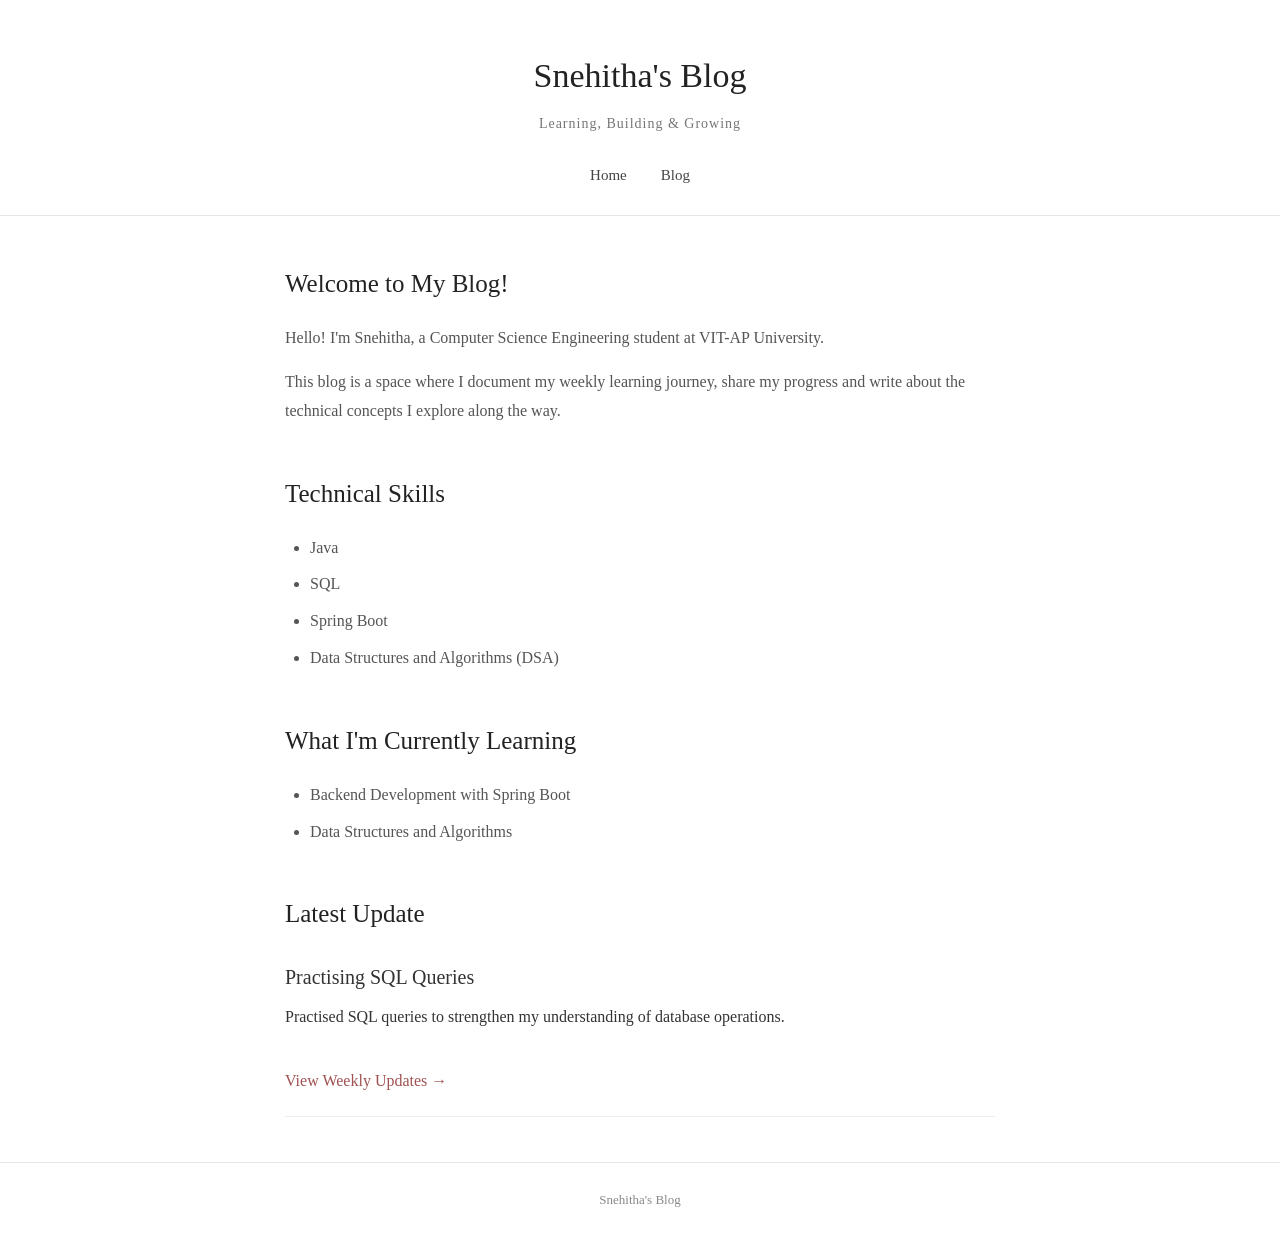
<file: index.html>
<!DOCTYPE html>
<html lang="en">

<head>
    <meta charset="UTF-8">
    <meta name="viewport" content="width=device-width, initial-scale=1.0">
    <title>Snehitha's Blog</title>
    <link rel="stylesheet" href="style.css">
</head>

<body>

    <header>
        <h1>Snehitha's Blog</h1>
        <p class="tagline">Learning, Building & Growing</p>

        <nav>
            <a href="index.html">Home</a>
            <a href="blog.html">Blog</a>
        </nav>
    </header>

    <main>

        <!-- Introduction -->
        <section class="intro">
            <h2>Welcome to My Blog!</h2>

            <p>
                Hello! I'm Snehitha, a Computer Science Engineering
                student at VIT-AP University.
            </p>

            <p>
                This blog is a space where I document my weekly
                learning journey, share my progress and write about
                the technical concepts I explore along the way.
            </p>
        </section>


        <!-- Technical Skills -->
        <section class="skills">
            <h2>Technical Skills</h2>

            <ul>
                <li>Java</li>
                <li>SQL</li>
                <li>Spring Boot</li>
                <li>Data Structures and Algorithms (DSA)</li>
            </ul>
        </section>


        <!-- Currently Learning -->
        <section class="learning">
            <h2>What I'm Currently Learning</h2>

            <ul>
                <li>Backend Development with Spring Boot</li>
                <li>Data Structures and Algorithms</li>
            </ul>
        </section>


        <!-- Latest Update -->
        <section class="updates">
            <h2>Latest Update</h2>

            <article>
                <h3>
                    <a href="blog.html">Practising SQL Queries</a>
                </h3>

                <p>
                    Practised SQL queries to strengthen my
                    understanding of database operations.
                </p>

                <a class="view-all" href="blog.html">
                    View Weekly Updates →
                </a>
            </article>
        </section>

    </main>


    <footer>
        <p>Snehitha's Blog</p>
    </footer>

</body>
</html>
</file>
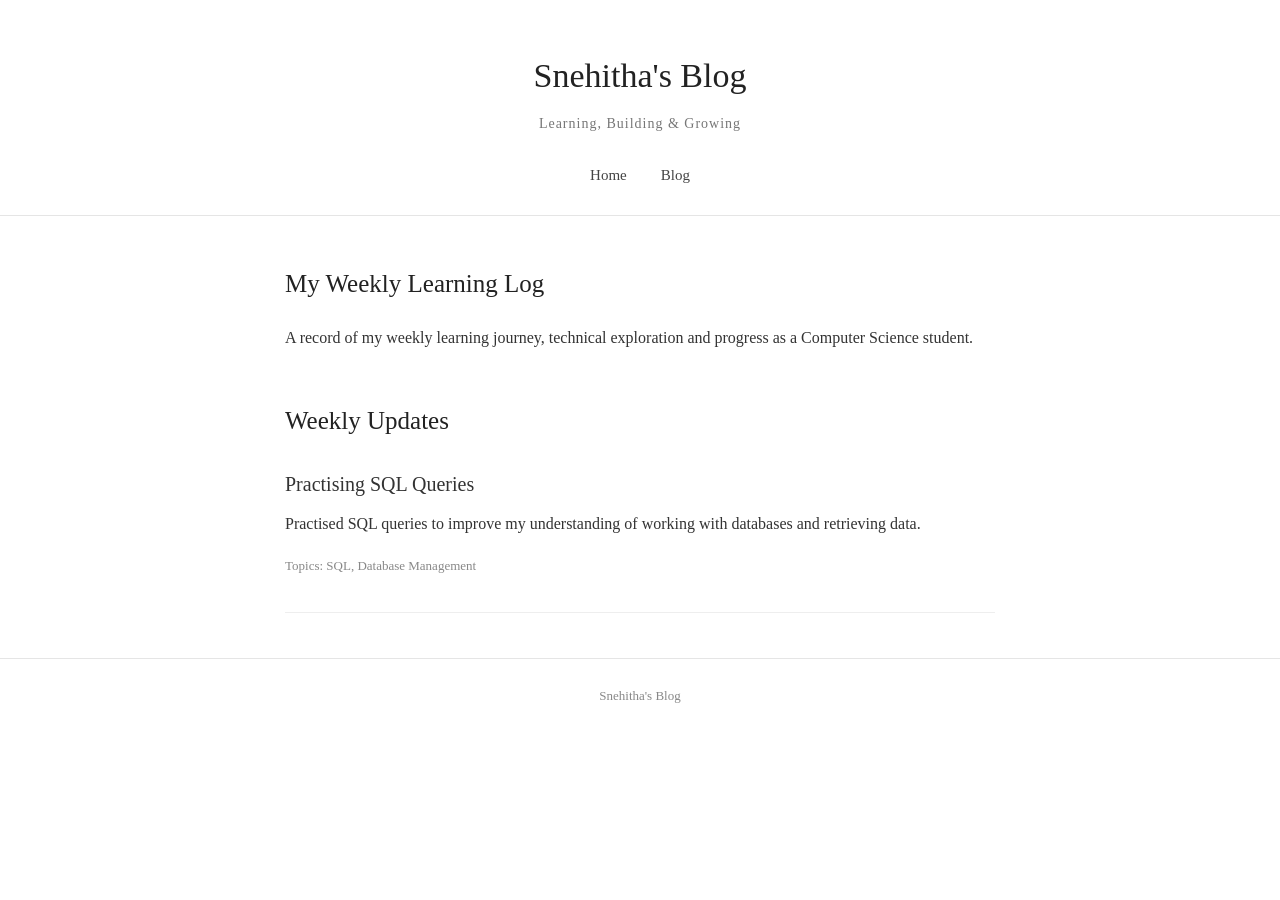
<file: blog.html>
<!DOCTYPE html>
<html lang="en">

<head>
    <meta charset="UTF-8">
    <meta name="viewport" content="width=device-width, initial-scale=1.0">
    <title>Weekly Updates | Snehitha's Blog</title>
    <link rel="stylesheet" href="style.css">
</head>

<body>

    <header>
        <h1>Snehitha's Blog</h1>
        <p class="tagline">Learning, Building & Growing</p>

        <nav>
            <a href="index.html">Home</a>
            <a href="blog.html">Blog</a>
        </nav>
    </header>

    <main>

        <section class="blog-intro">
            <h2>My Weekly Learning Log</h2>

            <p>
                A record of my weekly learning journey, technical
                exploration and progress as a Computer Science student.
            </p>
        </section>

        <section class="month">

            <h2>Weekly Updates</h2>

            <article class="blog-post">

                <h3>Practising SQL Queries</h3>

                <p>
                    Practised SQL queries to improve my understanding
                    of working with databases and retrieving data.
                </p>

                <p class="topics">
                    Topics: SQL, Database Management
                </p>

            </article>

        </section>

    </main>

    <footer>
        <p>Snehitha's Blog</p>
    </footer>

</body>
</html>
</file>
<file: style.css>
* {
    margin: 0;
    padding: 0;
    box-sizing: border-box;
}

body {
    font-family: Georgia, 'Times New Roman', serif;
    background-color: #ffffff;
    color: #333333;
    line-height: 1.8;
    font-size: 16px;
}


/* Header */

header {
    text-align: center;
    padding: 45px 20px 25px;
    border-bottom: 1px solid #e5e5e5;
}

header h1 {
    font-size: 34px;
    font-weight: normal;
    color: #222222;
    margin-bottom: 5px;
}

.tagline {
    font-size: 14px;
    color: #777777;
    letter-spacing: 1px;
}


/* Navigation Bar */

nav {
    margin-top: 25px;
}

nav a {
    text-decoration: none;
    color: #444444;
    margin: 0 15px;
    font-size: 15px;
    transition: color 0.3s;
}

nav a:hover {
    color: #a05252;
}


/* Main Content */

main {
    max-width: 760px;
    margin: 45px auto;
    padding: 0 25px;
}

section {
    margin-bottom: 45px;
}

h2 {
    font-size: 25px;
    font-weight: normal;
    color: #222222;
    margin-bottom: 18px;
}

h3 {
    font-size: 20px;
    font-weight: normal;
    margin-bottom: 8px;
    color: #333333;
}

p {
    margin-bottom: 15px;
}


/* Introduction */

.intro {
    margin-bottom: 45px;
}

.intro p {
    color: #555555;
}


/* Learning Section */
.skills ul,
.learning ul {
    padding-left: 25px;
}
.skills li,
.learning li {
    margin-bottom: 8px;
    color: #555555;
}


/* Blog Posts */

article {
    padding: 20px 0;
    border-bottom: 1px solid #eeeeee;
}

article:first-of-type {
    padding-top: 5px;
}

article h3 a {
    text-decoration: none;
    color: #333333;
}

article h3 a:hover {
    color: #a05252;
}

.date {
    font-size: 13px;
    color: #999999;
    margin-bottom: 8px;
}

.topics {
    font-size: 13px;
    color: #888888;
    margin-top: 12px;
}


/* View All Link */

.view-all {
    display: inline-block;
    margin-top: 20px;
    color: #a05252;
    text-decoration: none;
}

.view-all:hover {
    text-decoration: underline;
}


/* About Page */

.about p {
    color: #555555;
}


/* Footer */

footer {
    text-align: center;
    padding: 25px 15px;
    border-top: 1px solid #e5e5e5;
    color: #888888;
    font-size: 13px;
}


/* Mobile Responsive Design */

@media (max-width: 600px) {

    header {
        padding: 30px 15px 20px;
    }

    header h1 {
        font-size: 28px;
    }

    nav a {
        margin: 0 8px;
        font-size: 14px;
    }

    main {
        margin: 30px auto;
        padding: 0 20px;
    }

    h2 {
        font-size: 22px;
    }

    h3 {
        font-size: 18px;
    }

}
</file>
